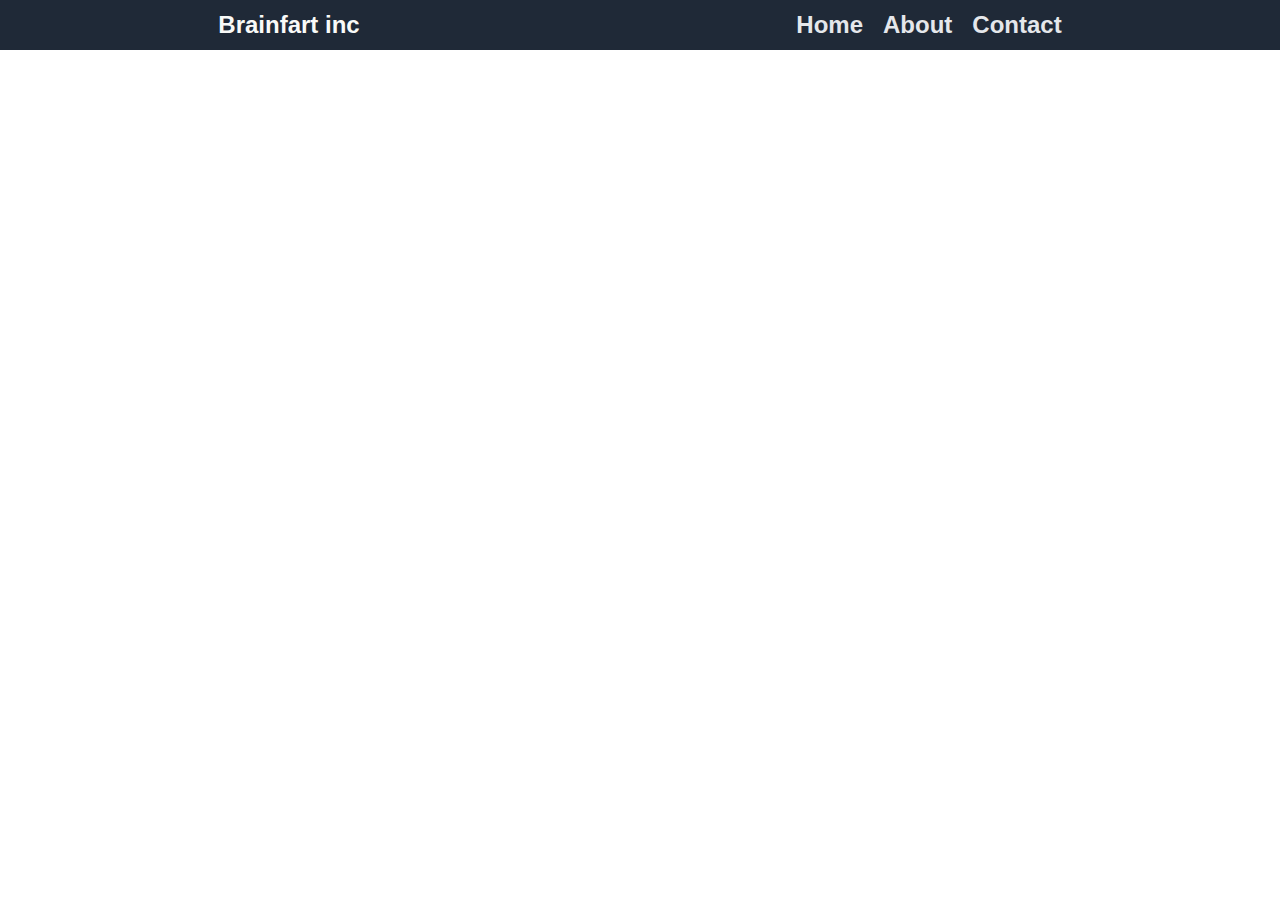
<file: about.html>
<!DOCTYPE html>
<html lang="en">
  <head>
    <meta charset="UTF-8">
    <meta name="viewport" content="width=device-width, initial-scale=1.0">
    <meta http-equiv="X-UA-Compatible" content="ie=edge">
    <title>About</title>
    <link rel="stylesheet" href="./css/style.css">
  </head>
  <body>
    <div class="header">
        Brainfart inc
        <nav>
            <a href="index.html">Home</a> 
            <a href="about.html">About</a> 
            <a href="contact.html">Contact</a> 
          </nav>
      </div> 
  </body>
</html>
</file>
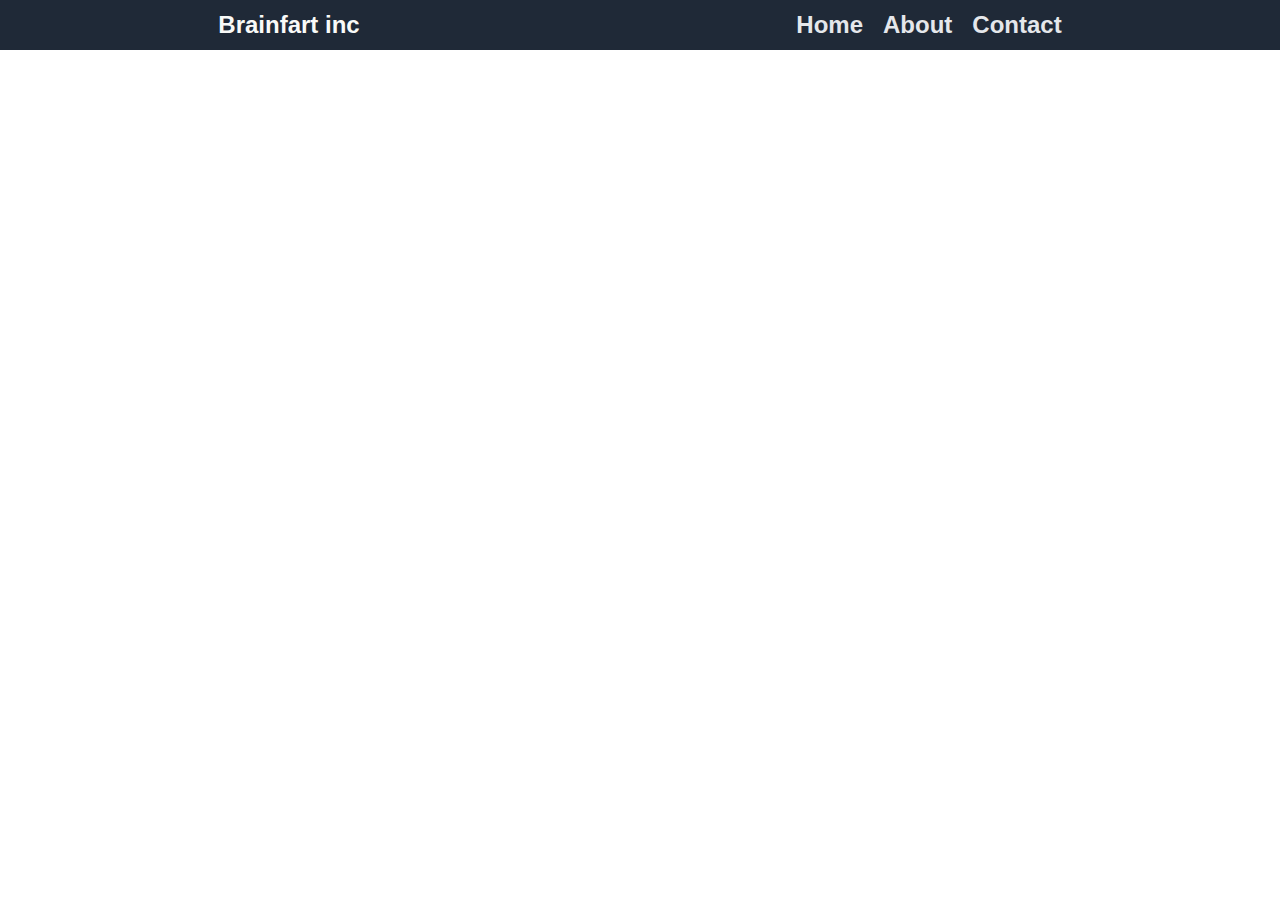
<file: contact.html>
<!DOCTYPE html>
<html lang="en">
  <head>
    <meta charset="UTF-8">
    <meta name="viewport" content="width=device-width, initial-scale=1.0">
    <meta http-equiv="X-UA-Compatible" content="ie=edge">
    <title>Contact</title>
    <link rel="stylesheet" href="./css/style.css">
  </head>
  <body>
    <div class="header">
        Brainfart inc
        <nav>
            <a href="index.html">Home</a> 
            <a href="about.html">About</a> 
            <a href="contact.html">Contact</a>
          </nav>
      </div> 
  </body>
</html>
</file>
<file: css/style.css>
.header {
    display: flex;
    height: 50px;
    flex-direction: row;
    background-color: #1f2937;
    color: #f9faf8;
    justify-content: space-around;
    align-items: center; 
    font-family: 'Franklin Gothic Medium', 'Arial Narrow', Arial, sans-serif;
    font-size: 24px;
}

nav {
    display: flex;
    flex-direction: row;
    gap: 20px;
}

body {
    display: flex;
    flex-direction: column;
    margin: 0;
    font-weight: 600;
}

a {
    color: #e5e7eb;
    text-decoration: none;
}

.flex-container-1 {
    display: flex;
    flex-direction: row;
    flex-grow: 1;
    height: auto;
    justify-content: space-evenly;
    background-color: #1f2937;
    padding: 20px;
    flex-wrap: wrap;
}

.ul {
    display: flex;
    flex-direction: column;
    flex-grow: 1;

}

li {
    text-decoration: none;
    list-style: none;
    
}

.one {
    height: 20%;
}

.two {
    height: auto;
    font-weight: bolder;
    font-size: 48px;
    color: #f9faf8;
    
}

.three {
    height: auto;
    font-size: 18px;
    color: #e5e7eb;
} 

button{
    color: #f9faf8;
    background-color: #3882f6;
    padding: 6px;
    padding-left: 15px;
    padding-right: 15px;
    border-radius: 4px;
    border: none;
}

.header-2 {
    display: flex;
    justify-content: center;
    padding: 30px;
    font-size: 36px;
    font-weight: bold;
    color: #1f2937;    
}

.flex-container-2 {
    display: flex;
    justify-content: center;
    
}

.top-2 {
    display: flex;
    justify-content: center;
    flex-direction: row;
    
}

.box {
    margin-top: 20px;
    width: 125px;
    height: 125px;
    border: 2px solid #3882f6;
    background: transparent;
    border-radius: 10px;
    margin-left: 25px;
    margin-right: 25px;
}

.flex-container-3 {
    display: flex;
    justify-content: center;
}

.info {
    width: 125px;
    margin-left: 28px;
    margin-right: 28px;
    justify-items: center;
    text-align: center;
    padding-bottom: 30px;  
}

.flex-container-4 {
    display: flex;
    background-color: #e5e7eb;
    height: 250px;
    flex-direction: column;
    justify-content: center;
    align-items: center;
}

.inspirational-quote {
    width: 500px;
    justify-items: space-between;
    font-size: 26px;
    color: #1F2937;
  
}

.quote-sig {
    padding-left: 250px;
}

.flex-container-5 {
    display: flex;
    height: 250px;
    justify-content: center;
    align-items: center;
}

.blue-box-left {
    display: flex;
    width: 600px;
    height: 100px;
    background-color: #3882f6 ;
    border-top-left-radius: 6px;
    border-bottom-left-radius: 6px;
    justify-content: center;
    flex-direction: column;
    
}

.bbl-top {
    color: #e5e7eb;
    padding-left: 70px;
    font-weight: 900;
}

.bbl-bottom {
    color: #e5e7eb;
    padding-left: 70px;
    font-weight: 100;  
}

.blue-box-right {
    display: flex;
    width: 180px;
    height: 100px;
    background-color: #3882f6 ;
    border-top-right-radius: 6px;
    border-bottom-right-radius: 6px;
    justify-content: center;
    flex-direction: column;
}

.sign-up-2 {
    border: 2px solid white;
    width: 90px;
    justify-self: end;

}

.footer {
    display: flex;
    height: 50px;
    flex-direction: row;
    background-color: #1f2937;
    color: #f9faf8;
    justify-content: center;
    align-items: center;
    font-size: small;
}

img {
    border-radius: 8px;
}
</file>
